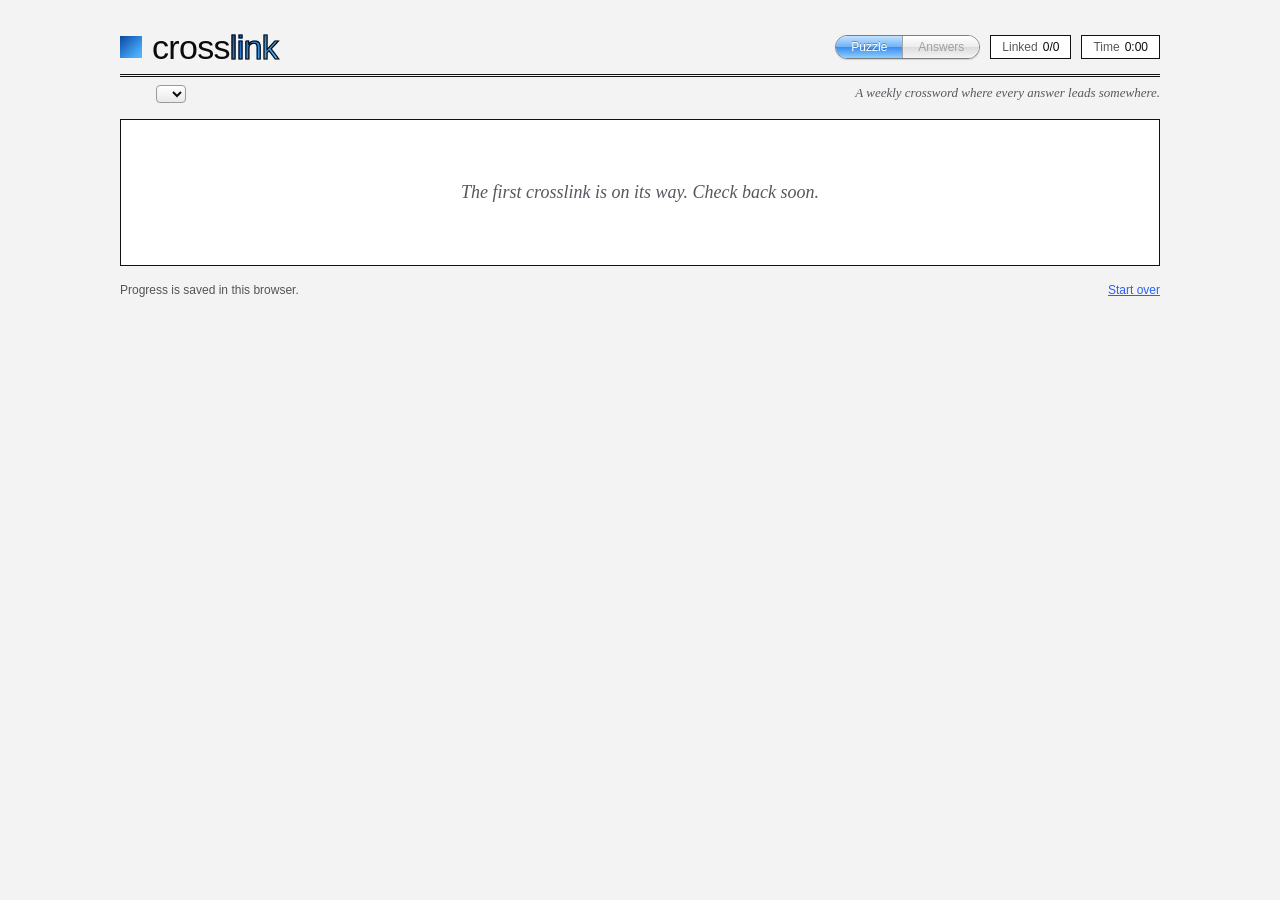
<file: docs/index.html>
<!doctype html>
<html lang="en">
<head>
<meta charset="utf-8">
<meta name="viewport" content="width=device-width, initial-scale=1, viewport-fit=cover">
<title>crosslink</title>
<meta name="description" content="A weekly crossword where every answer leads somewhere.">
<link rel="preconnect" href="https://fonts.googleapis.com">
<link rel="stylesheet" href="https://fonts.googleapis.com/css2?family=Comic+Neue:wght@700&family=Doto:wght@900&display=swap">
<link rel="stylesheet" href="crosslink.css">
</head>
<body>
<svg width="0" height="0" style="position:absolute" aria-hidden="true">
  <filter id="ink-bleed" x="-15%" y="-15%" width="130%" height="130%" color-interpolation-filters="sRGB">
    <feTurbulence type="fractalNoise" baseFrequency="0.075" numOctaves="1" seed="31" result="loose"/>
    <feDisplacementMap in="SourceGraphic" in2="loose" scale="1.4" xChannelSelector="R" yChannelSelector="G" result="shifted"/>
    <feTurbulence type="fractalNoise" baseFrequency="1.6" numOctaves="2" seed="6" result="fibre"/>
    <feDisplacementMap in="shifted" in2="fibre" scale="0.7" xChannelSelector="R" yChannelSelector="G" result="bled"/>
    <feTurbulence type="turbulence" baseFrequency="0.95" numOctaves="1" seed="23" result="speck"/>
    <feComponentTransfer in="speck" result="grain"><feFuncA type="discrete" tableValues="0.8 1 0.92 1 0.86 1 0.97"/></feComponentTransfer>
    <feComposite in="bled" in2="grain" operator="in"/>
  </filter>
</svg>

<div class="wrap">
  <header class="mast">
    <div class="wm" aria-label="crosslink"><span class="sq" aria-hidden="true"></span><span><span class="cross">cross</span><span class="link">link</span></span></div>
    <div class="controls">
      <div class="seg" role="group" aria-label="View">
        <button type="button" id="v-puzzle" aria-pressed="true">Puzzle</button>
        <button type="button" id="v-answers" aria-pressed="false" disabled>Answers</button>
      </div>
      <span class="pill"><b>Linked</b><span id="linked">0/0</span></span>
      <span class="pill"><b>Time</b><span id="time">0:00</span></span>
    </div>
    <p class="dateline"><span id="dl-no"></span><span id="dl-week"></span><select id="archive" aria-label="Past puzzles"></select><span>A weekly crossword where every answer leads somewhere.</span></p>
  </header>

  <main class="page">
    <p class="empty" id="empty" hidden></p>
    <div class="sheet" id="sheet" role="dialog" aria-labelledby="sheet-h">
      <div class="banner"><canvas id="confetti" width="880" height="260" aria-hidden="true"></canvas></div>
      <div class="body">
        <h2 id="sheet-h">Solved!</h2>
        <p id="sheet-p"></p>
        <div class="btns">
          <button type="button" class="aqua" id="sheet-close">Back to grid</button>
          <button type="button" class="aqua primary" id="sheet-go">Explore the answers</button>
        </div>
      </div>
    </div>

    <div class="phead">
      <span class="pnum" id="pnum">1</span>
      <div>
        <h2 class="ptitle"><span id="ptitle"></span><small id="pby"></small></h2>
        <p class="pnote" id="pnote"></p>
      </div>
    </div>

    <section id="puzzleview" class="pbody">
      <div class="clues">
        <div><h3>Across</h3><ol id="list-A"></ol></div>
        <div><h3>Down</h3><ol id="list-D"></ol></div>
        <div class="assist" id="assist">
          <svg class="gramps" id="char-fun-a" hidden viewBox="0 0 200 200" role="img" aria-label="Cartoon of a grinning young boy with a pencil behind his ear">
            <defs>
              <clipPath id="panel-kid"><circle cx="100" cy="100" r="92"/></clipPath>
              <pattern id="stripes" width="12" height="12" patternUnits="userSpaceOnUse"><rect width="12" height="12" fill="#f08a5d"/><rect y="7" width="12" height="5" fill="#d9542f"/></pattern>
            </defs>
            <circle cx="100" cy="100" r="92" fill="#cfe8d6"/>
            <g clip-path="url(#panel-kid)" stroke="#0b0b0b" stroke-width="2.6" stroke-linecap="round" stroke-linejoin="round">
              <!-- a slice of table and chair back, flat newspaper color -->
              <path d="M0 176 L200 160 L200 210 L0 210 Z" fill="#a9c6ec"/>
              <path d="M150 112 L196 104 L196 168 L150 172 Z" fill="#e8b46e"/>
              <!-- striped tee -->
              <path d="M36 210 C40 168 64 148 100 146 C136 148 160 168 164 210 Z" fill="url(#stripes)"/>
              <path d="M86 147 q14 12 28 0" fill="#fde0d2"/>
              <!-- ears -->
              <ellipse cx="58" cy="100" rx="9" ry="12" fill="#fde0d2"/>
              <ellipse cx="142" cy="100" rx="9" ry="12" fill="#fde0d2"/>
              <path d="M57 95 q-3 5 1 10 M143 95 q3 5 -1 10" fill="none" stroke-width="1.8"/>
              <!-- pencil tucked behind his ear -->
              <path d="M128 70 L170 50 L173 56 L131 76 Z" fill="#f7c948"/>
              <path d="M170 50 L180 47 L173 56 Z" fill="#fde0d2"/>
              <path d="M128 70 L124 72 L127 78 L131 76 Z" fill="#ff8fa3"/>
              <!-- head -->
              <ellipse cx="100" cy="100" rx="43" ry="44" fill="#fde0d2"/>
              <!-- mop of hair with a cowlick -->
              <path d="M56 92 C50 58 74 42 102 42 C130 42 152 58 145 92 C140 80 132 74 124 78 C120 68 110 66 103 74 C96 64 84 66 80 76 C72 70 62 78 56 92 Z" fill="#ffe14d"/>
              <path d="M100 43 q2 -16 16 -20 q-8 10 -5 20" fill="#ffe14d"/>
              <path d="M70 70 q8 -8 18 -10 M114 60 q12 2 20 10" fill="none" stroke-width="1.6"/>
              <!-- raised eyebrows; eyes follow the cursor -->
              <path d="M76 84 q7 -6 14 -2 M110 82 q7 -4 14 2" fill="none" stroke-width="2.4"/>
              <ellipse class="pupil" data-x="86" data-y="95" data-max="3" cx="86" cy="95" rx="3.4" ry="4.4" fill="#0b0b0b"/>
              <ellipse class="pupil" data-x="118" data-y="95" data-max="3" cx="118" cy="95" rx="3.4" ry="4.4" fill="#0b0b0b"/>
              <!-- button nose and freckles -->
              <path d="M97 106 q4 -5 8 0" fill="none"/>
              <g fill="#d9542f" stroke="none"><circle cx="76" cy="110" r="1.6"/><circle cx="81" cy="114" r="1.6"/><circle cx="72" cy="115" r="1.6"/><circle cx="124" cy="110" r="1.6"/><circle cx="129" cy="114" r="1.6"/><circle cx="120" cy="115" r="1.6"/></g>
              <!-- big grin -->
              <path d="M82 118 Q100 142 118 118 Q100 124 82 118 Z" fill="#0b0b0b"/>
              <path d="M92 130 q8 5 16 0 q-8 -4 -16 0 Z" fill="#ff8fa3" stroke-width="1.4"/>
              <path d="M88 120.5 L112 120.5 L111 124 L89 124 Z" fill="#ffffff" stroke-width="1.2"/>
            </g>
            <circle cx="100" cy="100" r="92" fill="none" stroke="#0b0b0b" stroke-width="3.5"/>
          </svg>
          <svg class="gramps" id="char-purist-a" hidden viewBox="0 0 200 200" role="img" aria-label="Cartoon of an old man with a mustache and glasses">
            <defs><clipPath id="panel"><circle cx="100" cy="100" r="92"/></clipPath></defs>
            <circle cx="100" cy="100" r="92" fill="#ffffff"/>
            <g clip-path="url(#panel)" stroke="#0b0b0b" stroke-width="2.6" stroke-linecap="round" stroke-linejoin="round" fill="#ffffff">
              <!-- cardigan, shirt, collar -->
              <path d="M24 210 C30 170 58 150 100 148 C142 150 170 170 176 210 Z" fill="#0b0b0b"/>
              <path d="M80 150 L100 186 L120 150 Z"/>
              <path d="M88 128 L88 152 L112 152 L112 128"/>
              <path d="M87 147 L79 161 L99 157 Z"/>
              <path d="M113 147 L121 161 L101 157 Z"/>
              <!-- bow tie, the one spot of color -->
              <path d="M100 160 L85 152 L85 169 Z M100 160 L115 152 L115 169 Z" fill="#f26a00"/>
              <circle cx="100" cy="160" r="3.6" fill="#0b0b0b"/>
              <circle cx="88" cy="196" r="2.4" fill="#ffffff" stroke="none"/>
              <path d="M44 180 l6 -14 M52 186 l6 -16 M148 180 l-6 -14 M156 186 l-6 -16" stroke="#ffffff" stroke-width="1.4"/>
              <!-- ears -->
              <ellipse cx="57" cy="98" rx="8.5" ry="12.5"/>
              <ellipse cx="143" cy="98" rx="8.5" ry="12.5"/>
              <path d="M56 92 q-3 6 1 12 M144 92 q3 6 -1 12" fill="none" stroke-width="1.8"/>
              <!-- head -->
              <ellipse cx="100" cy="91" rx="43" ry="47"/>
              <!-- side tufts and a few strands on top -->
              <path d="M59 84 q-7 -9 0 -18 q-1 -8 7 -12 M61 80 q2 -9 8 -12 M141 84 q7 -9 0 -18 q1 -8 -7 -12 M139 80 q-2 -9 -8 -12" fill="none" stroke-width="2.2"/>
              <path d="M94 45 q4 -9 12 -8 M100 45 q2 -7 9 -9" fill="none" stroke-width="1.8"/>
              <!-- forehead wrinkles -->
              <path d="M82 60 q18 -6 36 0 M86 67 q14 -4 28 0" fill="none" stroke-width="1.7"/>
              <!-- bushy eyebrows -->
              <path d="M69 76 q12 -10 25 -3 M106 73 q13 -8 25 3" fill="none" stroke-width="4.4"/>
              <!-- glasses -->
              <circle cx="83" cy="91" r="13.5"/>
              <circle cx="117" cy="91" r="13.5"/>
              <path d="M96.5 89 q3.5 -4 7 0 M69.5 89 L58 85 M130.5 89 L142 85" fill="none"/>
              <path d="M76 84 q3 -3 7 -3 M110 84 q3 -3 7 -3" fill="none" stroke-width="1.4"/>
              <!-- eyes follow the cursor -->
              <circle class="pupil" data-x="83" data-y="91" data-max="6" cx="83" cy="91" r="3.2" fill="#0b0b0b"/>
              <circle class="pupil" data-x="117" data-y="91" data-max="6" cx="117" cy="91" r="3.2" fill="#0b0b0b"/>
              <!-- cheeks -->
              <path d="M68 110 q2 7 7 10 M132 110 q-2 7 -7 10" fill="none" stroke-width="1.6"/>
              <!-- bulb nose -->
              <path d="M97 98 q-12 13 -1 18 q4 2 8 0 q11 -5 -1 -18"/>
              <!-- open mouth, mid-sentence -->
              <path d="M92 130 q8 10 16 0 q-8 -3 -16 0 Z" fill="#0b0b0b"/>
              <!-- walrus mustache -->
              <path d="M100 115 C90 110 72 112 65 127 C73 124 80 129 89 127 C95 126 98 122 100 121 C102 122 105 126 111 127 C120 129 127 124 135 127 C128 112 110 110 100 115 Z"/>
              <path d="M78 119 l-2 6 M85 117 l-1 7 M92 117 l0 6 M108 117 l0 6 M115 117 l1 7 M122 119 l2 6" fill="none" stroke-width="1.5"/>
            </g>
            <circle cx="100" cy="100" r="92" fill="none" stroke="#0b0b0b" stroke-width="3.5"/>
          </svg>
          <svg class="gramps" id="char-purist-b" hidden viewBox="0 0 200 200" role="img" aria-label="Cartoon of a middle-aged woman with a bob haircut and reading glasses on a chain">
            <defs><clipPath id="panel-mrs"><circle cx="100" cy="100" r="92"/></clipPath></defs>
            <circle cx="100" cy="100" r="92" fill="#ffffff"/>
            <g clip-path="url(#panel-mrs)" stroke="#0b0b0b" stroke-width="2.6" stroke-linecap="round" stroke-linejoin="round" fill="#ffffff">
              <!-- cardigan, blouse, neck -->
              <path d="M24 210 C30 170 58 150 100 148 C142 150 170 170 176 210 Z" fill="#0b0b0b"/>
              <path d="M80 150 L100 186 L120 150 Z"/>
              <path d="M89 126 L89 152 L111 152 L111 126"/>
              <path d="M44 180 l6 -14 M52 186 l6 -16 M148 180 l-6 -14 M156 186 l-6 -16" stroke="#ffffff" stroke-width="1.4"/>
              <!-- pearls -->
              <g stroke-width="1.2"><circle cx="85" cy="153" r="2.6"/><circle cx="90" cy="157" r="2.6"/><circle cx="95.5" cy="159.5" r="2.6"/><circle cx="101" cy="160" r="2.6"/><circle cx="106.5" cy="159" r="2.6"/><circle cx="111.5" cy="156" r="2.6"/><circle cx="116" cy="152" r="2.6"/></g>
              <!-- bob, back layer -->
              <path d="M52 100 C46 52 76 34 100 34 C126 34 156 52 148 100 C150 120 147 132 141 138 L59 138 C53 132 50 120 52 100 Z" fill="#0b0b0b"/>
              <!-- face -->
              <ellipse cx="100" cy="94" rx="39" ry="44"/>
              <!-- swept fringe with a few highlights -->
              <path d="M60 86 C60 56 80 44 104 44 C126 44 141 58 141 82 C130 70 118 64 102 66 C88 66 72 72 60 86 Z" fill="#0b0b0b"/>
              <path d="M80 54 q12 -6 26 -5 M74 64 q8 -6 18 -9 M118 52 q10 3 16 11" fill="none" stroke="#ffffff" stroke-width="1.5"/>
              <!-- arched brows, eyes that follow the cursor -->
              <path d="M74 79 q10 -7 20 -1 M106 78 q10 -6 20 1" fill="none" stroke-width="2.2"/>
              <ellipse cx="85" cy="89" rx="7" ry="5.5"/>
              <ellipse cx="115" cy="89" rx="7" ry="5.5"/>
              <circle class="pupil" data-x="85" data-y="89" data-max="3.2" cx="85" cy="89" r="3" fill="#0b0b0b"/>
              <circle class="pupil" data-x="115" data-y="89" data-max="3.2" cx="115" cy="89" r="3" fill="#0b0b0b"/>
              <path d="M78 84 l-3 -3 M80 83 l-1 -4 M122 84 l3 -3 M120 83 l1 -4" fill="none" stroke-width="1.6"/>
              <!-- half-moon reading glasses perched low, on a beaded chain -->
              <path d="M73 98 a11.5 9 0 0 0 23 0 Z M104 98 a11.5 9 0 0 0 23 0 Z"/>
              <path d="M96 98 q4 -3 8 0" fill="none"/>
              <path d="M73 98 C62 112 60 136 70 158 M127 98 C138 112 140 136 130 158" fill="none" stroke-width="2.4" stroke-dasharray="0.1 4.5"/>
              <!-- nose, smile lines, the one spot of color -->
              <path d="M100 99 q-4 9 -1 12 q3 1 6 -1" fill="none"/>
              <path d="M79 112 q-2 7 3 11 M121 112 q2 7 -3 11" fill="none" stroke-width="1.4"/>
              <path d="M88 120 q12 9 24 0 q-12 3 -24 0 Z" fill="#e0301e"/>
            </g>
            <circle cx="100" cy="100" r="92" fill="none" stroke="#0b0b0b" stroke-width="3.5"/>
          </svg>
          <svg class="gramps" id="char-fun-b" hidden viewBox="0 0 200 200" role="img" aria-label="Cartoon of a grinning young girl with pigtails and bows">
            <defs>
              <clipPath id="panel-girl"><circle cx="100" cy="100" r="92"/></clipPath>
              <pattern id="dots" width="14" height="14" patternUnits="userSpaceOnUse"><rect width="14" height="14" fill="#2ab0a0"/><circle cx="4" cy="4" r="2.2" fill="#ffffff"/><circle cx="11" cy="11" r="2.2" fill="#ffffff"/></pattern>
            </defs>
            <circle cx="100" cy="100" r="92" fill="#fff1b8"/>
            <g clip-path="url(#panel-girl)" stroke="#0b0b0b" stroke-width="2.6" stroke-linecap="round" stroke-linejoin="round">
              <!-- a slice of table, flat newspaper color -->
              <path d="M0 176 L200 160 L200 210 L0 210 Z" fill="#a9c6ec"/>
              <!-- polka-dot dress with a round collar -->
              <path d="M36 210 C40 168 64 148 100 146 C136 148 160 168 164 210 Z" fill="url(#dots)"/>
              <path d="M90 136 L90 150 L110 150 L110 136" fill="#fde0d2"/>
              <path d="M100 150 q-15 -3 -20 8 q9 9 20 0 Z M100 150 q15 -3 20 8 q-9 9 -20 0 Z" fill="#ffffff"/>
              <!-- pigtails and bows -->
              <ellipse cx="50" cy="108" rx="13" ry="20" transform="rotate(25 50 108)" fill="#a0612f"/>
              <ellipse cx="150" cy="108" rx="13" ry="20" transform="rotate(-25 150 108)" fill="#a0612f"/>
              <path d="M58 86 L44 76 L46 96 Z M58 86 L70 74 L72 94 Z" fill="#ff5fa2"/>
              <path d="M142 86 L156 76 L154 96 Z M142 86 L130 74 L128 94 Z" fill="#ff5fa2"/>
              <circle cx="58" cy="86" r="4" fill="#ff5fa2"/>
              <circle cx="142" cy="86" r="4" fill="#ff5fa2"/>
              <!-- face -->
              <ellipse cx="100" cy="100" rx="41" ry="42" fill="#fde0d2"/>
              <!-- hair with choppy bangs -->
              <path d="M60 96 C56 60 78 46 100 46 C122 46 144 60 140 96 L134 80 L126 88 L118 74 L110 86 L100 72 L90 86 L82 74 L74 88 L66 80 Z" fill="#a0612f"/>
              <!-- big eyes that follow the cursor -->
              <ellipse cx="86" cy="101" rx="7" ry="8" fill="#ffffff"/>
              <ellipse cx="114" cy="101" rx="7" ry="8" fill="#ffffff"/>
              <circle class="pupil" data-x="86" data-y="101" data-max="3.4" cx="86" cy="101" r="3.8" fill="#0b0b0b"/>
              <circle class="pupil" data-x="114" data-y="101" data-max="3.4" cx="114" cy="101" r="3.8" fill="#0b0b0b"/>
              <path d="M79 95 l-4 -3 M80 93 l-2 -4 M121 95 l4 -3 M120 93 l2 -4" fill="none" stroke-width="1.6"/>
              <path d="M80 88 q6 -4 12 -1 M108 87 q6 -3 12 1" fill="none" stroke-width="2"/>
              <!-- rosy cheeks, button nose, gap-toothed grin -->
              <circle cx="73" cy="114" r="6" fill="#ffb3c1" stroke="none"/>
              <circle cx="127" cy="114" r="6" fill="#ffb3c1" stroke="none"/>
              <path d="M98 110 q2 2.5 4 0" fill="none" stroke-width="2"/>
              <path d="M85 119 Q100 138 115 119 Q100 124 85 119 Z" fill="#0b0b0b"/>
              <path d="M90 121 L98.5 121.6 L98.5 125 L91 124.5 Z M101.5 121.6 L110 121 L109 124.5 L101.5 125 Z" fill="#ffffff" stroke-width="1.1"/>
            </g>
            <circle cx="100" cy="100" r="92" fill="none" stroke="#0b0b0b" stroke-width="3.5"/>
          </svg>
          <div class="assist-text">
            <div class="bubble" id="bubble"><span id="bubble-say"></span> <button type="button" id="mode-btn"></button></div>
            <p class="mode-cap" id="mode-cap"></p>
          </div>
        </div>
      </div>
      <div class="play">
        <div class="cluebar"><span class="tag" id="cb-tag">1A</span><span class="txt" id="cb-txt"></span></div>
        <div class="gridwrap">
          <div class="grid" id="grid" role="grid" aria-label="Crossword grid"></div>
          <input id="kb" aria-label="Type an answer" autocomplete="off" autocapitalize="characters" spellcheck="false">
        </div>
        <div class="linkrow" id="linkrow"></div>
        <div class="key" id="key-play"></div>
        <div class="hint">Space: next clue this way (Shift goes back) · ← →: switch direction · ↑ ↓: move a square · Tab: next clue overall · Enter or click a solved word to follow its link</div>
      </div>
    </section>

    <section class="answers" id="answersview" hidden>
      <div class="ans-head">
        <h2>Every answer, linked</h2>
        <p id="ans-sub"></p>
        <div class="key" id="key-ans"></div>
      </div>
      <div class="lex" id="lex"></div>
      <div class="plainfill" id="plainfill"></div>
    </section>
  </main>

  <footer class="foot">
    <span class="sp" id="saved">Progress is saved in this browser.</span>
    <button type="button" id="reset">Start over</button>
  </footer>
</div>

<div class="toast" id="toast" role="status" aria-live="polite"></div>
<script src="core.js"></script>
<script src="solver.js"></script>
</body>
</html>
</file>
<file: docs/crosslink.css>
/* Layout: a newspaper puzzle page (numbered header, clue columns left, grid right) printed on a light grey desk,
   with 2000s Mac pieces as the controls: Aqua segmented buttons, chrome-gradient headings, a sheet on solve.
   Single, deliberate light theme. */
:root {
  --desk: #f3f3f3;
  --page: #ffffff;
  --ink: #0b0b0b;
  --ink-soft: #55585e;
  --rule: #111111;
  --hair: #c9ccd2;
  --word: #e8f1fd;
  --cross: #f4f8fe;
  --cursor: #d4f000;
  --link: #2961f6;
  --c-blue: #2961f6;
  --c-green: #357e47;
  --c-orange: #f26a00;
  --c-pink: #e5287a;
  --c-violet: #6a4ff0;
  --c-teal: #0096c7;
  --shimmer: linear-gradient(135deg, #0d47a1, #42a5f5, #90e0ef, #0077b6, #0d47a1);
  --k-wiki: #2961f6;
  --k-video: #e0301e;
  --k-podcast: #7a4fe0;
  --k-read: #2f8a4a;
  --k-site: #f26a00;
  --k-plain: #8b9099;
  --f-sans: Arial, Helvetica, sans-serif;
  --f-heavy: "Arial Black", "Helvetica Neue", Helvetica, Arial, sans-serif;
  --f-mac: "Lucida Grande", "Lucida Sans Unicode", "Myriad Pro", Helvetica, Arial, sans-serif;
  --f-clue: Georgia, "Times New Roman", serif;
  --f-mono: Monaco, Menlo, ui-monospace, monospace;
  --f-dot: "Doto", Monaco, monospace;
  --f-comic: "Comic Neue", "Comic Sans MS", "Chalkboard SE", sans-serif;
  color-scheme: light;
}
[hidden] { display: none !important; }
body {
  background: var(--desk); color: var(--ink);
  font: 15px/1.45 var(--f-sans);
  padding-left: max(16px, env(safe-area-inset-left, 0px));
  padding-right: max(16px, env(safe-area-inset-right, 0px));
  padding-block: 22px 40px;
}
.wrap { max-width: 1040px; margin: 0 auto; display: flex; flex-direction: column; gap: 16px; }

/* ---------- masthead ---------- */
.mast { display: flex; flex-wrap: wrap; align-items: center; gap: 10px 20px; }
.wm { display: flex; align-items: center; gap: 10px; margin-right: auto; font: 400 34px/1 var(--f-sans); letter-spacing: -.02em; }
.sq { width: 22px; height: 22px; background-image: var(--shimmer); background-size: 300% 300%; animation: sq-shimmer 8s ease-in-out infinite; }
.wm .cross { color: var(--ink); }
.wm .link {
  color: transparent; -webkit-text-stroke: 1.2px var(--ink);
  background-image: var(--shimmer); background-size: 300% 300%; -webkit-background-clip: text; background-clip: text;
  animation: sq-shimmer 11s ease-in-out infinite;
}
@keyframes sq-shimmer { 0%, 100% { background-position: 0% 0%; } 50% { background-position: 100% 100%; } }

.controls { display: flex; flex-wrap: wrap; align-items: center; gap: 10px; }
.seg { display: inline-flex; border: 1px solid #7d7d7d; border-radius: 12px; overflow: hidden; box-shadow: 0 1px 1px rgba(0,0,0,.15); }
.seg button {
  font: 12px var(--f-mac); color: #1f1f1f; padding: 4px 15px; border: 0; cursor: pointer;
  background: linear-gradient(#ffffff, #ececec 50%, #dcdcdc 51%, #f4f4f4);
}
.seg button + button { border-left: 1px solid #a4a4a4; }
.seg button[aria-pressed="true"] { color: #fff; text-shadow: 0 -1px 0 rgba(0,0,0,.3); background: linear-gradient(#c3e2ff, #6db3f6 50%, #3b8cee 51%, #8ccfff); }
.seg button:disabled { color: #a0a0a0; cursor: default; }
.pill { font: 12px var(--f-mac); padding: 4px 11px; border: 1px solid var(--rule); background: var(--page); font-variant-numeric: tabular-nums; white-space: nowrap; }
.pill b { font-weight: normal; color: var(--ink-soft); margin-right: 5px; }
.dateline { width: 100%; margin: 0; padding-top: 8px; border-top: 3px double var(--rule); font: 12px var(--f-mono); color: var(--ink-soft); display: flex; flex-wrap: wrap; gap: 4px 18px; }
.dateline span:last-child { margin-left: auto; font-family: var(--f-clue); font-style: italic; font-size: 13px; }
.dateline select { font: 11px var(--f-mac); border: 1px solid #9a9a9a; border-radius: 4px; background: linear-gradient(#fff, #e9e9e9); padding: 1px 4px; color: var(--ink); }
.empty { margin: 0; padding: 60px 20px; text-align: center; font: italic 18px/1.4 var(--f-clue); color: var(--ink-soft); }

/* ---------- the printed page ---------- */
.page { background: var(--page); border: 1px solid var(--rule); position: relative; overflow: hidden; }
.phead { display: flex; gap: 14px; align-items: flex-start; padding: 16px 20px 12px; border-bottom: 1px solid var(--rule); }
.pnum { flex: none; min-width: 40px; height: 40px; padding: 0 6px; box-sizing: border-box; display: grid; place-items: center; background: var(--ink); color: #fff; font: 900 22px/1 var(--f-heavy); }
.ptitle { margin: 0; font: 900 22px/1.1 var(--f-heavy); letter-spacing: -.6px; text-transform: uppercase; color: #363534; -webkit-text-stroke: .4px #363534; filter: url(#ink-bleed); }
.ptitle small { font: 400 13px var(--f-sans); text-transform: none; letter-spacing: 0; color: var(--ink-soft); -webkit-text-stroke: 0; margin-left: 6px; }
.pnote { margin: 4px 0 0; font: italic 14px/1.4 var(--f-clue); color: #333; }

.pbody { display: grid; grid-template-columns: minmax(0, 1fr) minmax(0, 1.3fr); }
.clues { display: grid; grid-template-columns: repeat(auto-fit, minmax(170px, 1fr)); gap: 0 22px; padding: 16px 20px 22px; border-right: 1px solid var(--rule); align-content: start; }
.clues h3 { margin: 0 0 6px; font: 900 13px var(--f-heavy); letter-spacing: .06em; text-transform: uppercase; border-bottom: 1px solid var(--rule); padding-bottom: 3px; }
.clues ol { list-style: none; margin: 0 0 16px; padding: 0; }
.clues li { display: grid; grid-template-columns: 22px 1fr; column-gap: 4px; padding: 4px 6px 4px 2px; font: 14px/1.35 var(--f-clue); cursor: pointer; border-radius: 3px; }
.clues li .n { font: 700 13px/1.45 var(--f-sans); text-align: right; }
.clues li.cur { color: #fff; background: linear-gradient(#6aa7ee, #3c7fd8); text-shadow: 0 -1px 0 rgba(0,0,0,.15); }
.clues li.cross { background: var(--word); }
.clues li .ans { grid-column: 2; font: 700 11px var(--f-sans); letter-spacing: .1em; margin-top: 2px; }
.clues li .ans a { color: var(--wc); text-decoration: underline; text-underline-offset: 2px; }
.clues li.cur .ans a { color: #fff; }
.clues li .ans .plain { color: var(--ink-soft); }
.clues li.cur .ans .plain { color: #e6efff; }

.play { padding: 18px 20px 20px; display: flex; flex-direction: column; gap: 12px; min-width: 0; }
.cluebar { display: flex; gap: 10px; align-items: baseline; padding: 8px 12px; background: var(--word); border: 1px solid #a8c4ea; }
.cluebar .tag { font: 700 12px/20px var(--f-sans); color: #fff; background: var(--ink); padding: 0 6px; white-space: nowrap; }
.cluebar .txt { font: 17px/1.3 var(--f-clue); }

.gridwrap { position: relative; align-self: center; width: min(100%, 440px); }
.grid { display: grid; border: 2px solid var(--ink); background: var(--ink); gap: 1px; user-select: none; -webkit-user-select: none; }
.cell { position: relative; aspect-ratio: 1; background: var(--page); cursor: pointer; display: grid; place-items: center; overflow: hidden; }
.cell.block { background: var(--ink); cursor: default; }
.cell.inword { background: var(--word); }
.cell.sel { background: var(--cursor); }
.cell .num { position: absolute; top: 3px; left: 4px; font: 700 11px/1 var(--f-sans); z-index: 2; }
.cell .ltr { position: relative; z-index: 2; font: 700 clamp(24px, 7.5vw, 40px)/1 var(--f-sans); margin-top: 8%; }
.cell.linked .ltr { color: var(--lc); }
.cell.go { cursor: alias; }
.cell.go:hover .ltr { text-decoration: underline; text-decoration-thickness: 2px; text-underline-offset: 4px; }
.cell .bar-a, .cell .bar-d { position: absolute; z-index: 2; pointer-events: none; opacity: 0; transition: opacity .3s; }
.cell.sa .bar-a, .cell.sd .bar-d { transition-delay: var(--bd, 0s); }
.cell .bar-a { left: 5px; right: 5px; bottom: 5px; height: 3px; background: var(--ca); }
.cell .bar-d { top: 5px; bottom: 5px; right: 5px; width: 3px; background: var(--cd); }
.cell.sa .bar-a, .cell.sd .bar-d { opacity: 1; }

/* shimmer: a wave of blue light passes through each letter, then it settles as a link */
.cell::before {
  content: ""; position: absolute; inset: 0; z-index: 1; opacity: 0; pointer-events: none;
  background-image: var(--shimmer); background-size: 300% 300%;
}
.cell.shim::before { animation: cell-flash .95s ease-in-out var(--d, 0s) both; }
.cell.shim .ltr {
  color: transparent;
  background-image: linear-gradient(100deg, var(--ink) 0 30%, #ffffff 42%, #90e0ef 48%, #ffffff 54%, var(--lc) 66% 100%);
  background-size: 320% 100%; -webkit-background-clip: text; background-clip: text;
  animation: ltr-shim .95s ease-in-out var(--d, 0s) both;
}
@keyframes cell-flash { 0% { opacity: 0; background-position: 0% 0%; } 35% { opacity: 1; } 70% { opacity: .9; } 100% { opacity: 0; background-position: 100% 100%; } }
@keyframes ltr-shim { 0% { background-position: 0% 0; transform: scale(1); } 45% { transform: scale(1.18); } 100% { background-position: 100% 0; transform: scale(1); } }
/* a filled letter the solver just retyped gets a small nod */
.cell.echo .ltr { animation: echo .35s ease-out; }
@keyframes echo { 40% { transform: scale(1.2); } }
#kb { position: absolute; left: 0; top: 0; width: 1px; height: 1px; opacity: 0; font-size: 16px; border: 0; padding: 0; }

.linkrow { display: flex; align-items: center; gap: 10px; min-height: 42px; padding: 6px 10px; border: 1px dashed #9ea3ab; font-size: 13px; color: var(--ink-soft); transition: background .25s; }
.linkrow.live { border: 1px solid var(--rule); background: var(--cross); color: var(--ink); }
.linkrow .badge { flex: none; width: 28px; height: 28px; border-radius: 50%; display: grid; place-items: center; background: #d5d8dd; color: #fff; font: 900 15px/1 var(--f-dot); }
.linkrow.live .badge { background: var(--ink); box-shadow: inset 0 0 0 3px var(--wc); }
.linkrow a { color: inherit; text-decoration: none; display: flex; flex-direction: column; min-width: 0; flex: 1; }
.linkrow a b { color: var(--link); text-decoration: underline; text-underline-offset: 3px; }
.linkrow a span { font: 11px var(--f-mono); color: var(--ink-soft); white-space: nowrap; overflow: hidden; text-overflow: ellipsis; }
.kind { font: 10px var(--f-mono); letter-spacing: .1em; text-transform: uppercase; padding: 2px 6px; border: 1px solid currentColor; white-space: nowrap; }
.linkrow .kind { color: var(--wc); }
.key { display: flex; flex-wrap: wrap; justify-content: center; gap: 6px 14px; font: 11px var(--f-mono); color: var(--ink-soft); }
.key span { display: inline-flex; align-items: center; gap: 6px; }
.key i { width: 10px; height: 10px; background: var(--kc); display: block; }
.key .lbl { text-transform: uppercase; letter-spacing: .1em; color: var(--ink); }
.ans-head .key { justify-content: flex-start; width: 100%; }
.hint { font: 11px/1.5 var(--f-mono); color: var(--ink-soft); text-align: center; text-wrap: balance; }

/* ---------- mode toggle: a one-panel newspaper cartoon ---------- */
.assist { grid-column: 1 / -1; display: flex; align-items: center; gap: 22px; padding-top: 14px; border-top: 1px solid var(--rule); }
.gramps { flex: none; width: 124px; height: auto; }
.assist-text { display: flex; flex-direction: column; gap: 8px; min-width: 0; }
.bubble {
  position: relative; background: var(--page); border: 2.5px solid var(--ink); border-radius: 24px;
  padding: 9px 14px 10px; font: 700 15px/1.25 var(--f-comic); color: var(--ink);
}
.bubble::before, .bubble::after { content: ""; position: absolute; border-style: solid; transform: rotate(-18deg); }
.bubble::before { left: -19px; bottom: 10px; border-width: 9px 20px 9px 0; border-color: transparent var(--ink) transparent transparent; }
.bubble::after { left: -13px; bottom: 12px; border-width: 6px 15px 6px 0; border-color: transparent var(--page) transparent transparent; }
.bubble button { font: inherit; color: var(--link); background: none; border: 0; padding: 0; cursor: pointer; text-align: left; text-decoration: underline; text-decoration-thickness: 2px; text-underline-offset: 3px; }
.bubble button:hover { color: var(--c-pink); }
.bubble button:focus-visible { outline: 3px solid rgba(41,97,246,.5); outline-offset: 2px; }
.mode-cap { margin: 0; font: 11px/1.4 var(--f-mono); color: var(--ink-soft); }
.mode-cap b { color: var(--ink); font-weight: normal; text-transform: uppercase; letter-spacing: .08em; }
.assist.nudge .bubble { animation: wiggle .5s ease-in-out; }
.grid.nudge { animation: shake .4s ease-in-out; }
@keyframes wiggle { 25% { transform: rotate(-2deg); } 75% { transform: rotate(2deg); } }
@keyframes shake { 20%, 60% { transform: translateX(-5px); } 40%, 80% { transform: translateX(5px); } }

/* ---------- sheet (solved) ---------- */
.sheet {
  position: absolute; left: 50%; top: 0; z-index: 5; width: min(440px, calc(100% - 24px)); transform: translate(-50%, -110%);
  background: #f5f5f5; border: 1px solid #7d7d7d; border-top: 0; border-radius: 0 0 8px 8px;
  transition: transform .45s cubic-bezier(.2,.9,.3,1); overflow: hidden; visibility: hidden;
}
.sheet.open { transform: translate(-50%, 0); visibility: visible; box-shadow: 0 14px 34px rgba(0,0,0,.3); }
.sheet .banner { background-image: var(--shimmer); background-size: 300% 300%; animation: sq-shimmer 8s ease-in-out infinite; }
.sheet canvas { display: block; width: 100%; height: 130px; }
.sheet .body { padding: 14px 18px 16px; display: grid; gap: 8px; }
.sheet h2 { margin: 0; font: 600 24px var(--f-mac); letter-spacing: -.5px; }
.sheet p { margin: 0; font: 13px/1.45 var(--f-mac); color: #333; }
.sheet .btns { display: flex; justify-content: flex-end; gap: 8px; margin-top: 6px; }
.aqua { font: 12px var(--f-mac); color: #1f1f1f; cursor: pointer; padding: 4px 16px; border-radius: 13px; border: 1px solid #848484; background: linear-gradient(#ffffff, #ececec 50%, #dadada 51%, #f2f2f2); box-shadow: inset 0 1px 0 #fff, 0 1px 1px rgba(0,0,0,.2); }
.aqua.primary { color: #fff; border-color: #2a62b5; text-shadow: 0 -1px 0 rgba(0,0,0,.25); background: linear-gradient(#c3e2ff, #6db3f6 50%, #3b8cee 51%, #8ccfff); }
.seg button:focus-visible, .aqua:focus-visible, .card:focus-visible, .foot button:focus-visible { outline: 3px solid rgba(41,97,246,.5); outline-offset: 1px; }

/* ---------- answers ---------- */
.answers { padding: 22px 20px 26px; display: grid; gap: 20px; }
.ans-head { display: flex; flex-wrap: wrap; align-items: end; gap: 8px 24px; border-bottom: 3px double var(--rule); padding-bottom: 12px; }
.ans-head h2 {
  margin: 0; font: 600 clamp(30px, 6vw, 42px)/1.1 var(--f-mac); letter-spacing: -.9px; text-wrap: balance;
  color: #8a8a8a; background-image: linear-gradient(#b8b8b8 0%, #949494 46%, #787878 54%, #a2a2a2 100%);
  -webkit-background-clip: text; background-clip: text; -webkit-text-fill-color: transparent;
}
.ans-head p { margin: 0; font: italic 14px/1.4 var(--f-clue); color: #333; max-width: 46ch; }
.lex { display: grid; grid-template-columns: repeat(auto-fill, minmax(min(100%, 280px), 1fr)); gap: 14px; }
.card { display: grid; grid-template-rows: auto auto 1fr auto; gap: 10px; padding: 14px; border: 1px solid var(--rule); text-decoration: none; color: inherit; background: var(--page); transition: transform .15s, box-shadow .15s, background .15s; }
.card:hover, .card:focus-visible { transform: translate(-2px, -2px); box-shadow: 4px 4px 0 var(--wc); background: var(--cross); }
.card .top { display: flex; gap: 12px; align-items: center; }
.card .disc { flex: none; width: 54px; height: 54px; border-radius: 50%; background: var(--ink); color: #fff; display: grid; place-items: center; font: 900 28px/1 var(--f-dot); box-shadow: inset 0 0 0 4px var(--wc); }
.card .word { font: 900 22px/1 var(--f-heavy); letter-spacing: .04em; }
.card .where { font: 11px var(--f-mono); color: var(--ink-soft); margin-top: 5px; }
.card .clue { font: italic 14px/1.4 var(--f-clue); color: #333; }
.card .preview { border-top: 1px solid var(--hair); padding-top: 10px; display: grid; gap: 4px; }
.card .preview b { color: var(--link); text-decoration: underline; text-underline-offset: 3px; }
.card .preview p { margin: 0; font-size: 13px; line-height: 1.5; color: #333; }
.card .foot { display: flex; justify-content: space-between; align-items: center; gap: 8px; font: 11px var(--f-mono); color: var(--ink-soft); }
.card .foot .kind { color: var(--wc); }
.plainfill { border-top: 1px solid var(--rule); padding-top: 10px; display: flex; flex-wrap: wrap; gap: 6px 22px; font: 13px var(--f-clue); color: var(--ink-soft); }
.plainfill strong { font: 700 12px var(--f-sans); color: var(--ink); letter-spacing: .1em; margin-right: 4px; }
.plainfill .lbl { width: 100%; font: 11px var(--f-mono); text-transform: uppercase; letter-spacing: .1em; }

/* ---------- footer + toast ---------- */
.foot { display: flex; flex-wrap: wrap; gap: 6px 14px; font-size: 12px; color: #555; }
.foot .sp { margin-right: auto; }
.foot button { font: inherit; background: none; border: 0; padding: 0; color: var(--link); text-decoration: underline; cursor: pointer; }
.toast {
  position: fixed; left: 50%; bottom: calc(22px + env(safe-area-inset-bottom, 0px)); transform: translate(-50%, 20px); opacity: 0; z-index: 10;
  display: flex; gap: 10px; align-items: center; max-width: calc(100% - 32px);
  background: var(--page); color: var(--ink); border: 1px solid var(--rule); padding: 8px 14px 8px 8px; font-size: 13px;
  box-shadow: 4px 4px 0 var(--wc, var(--link)); pointer-events: none; transition: .3s;
}
.toast.show { opacity: 1; transform: translate(-50%, 0); }
.toast .sq { width: 18px; height: 18px; flex: none; }
.toast b { font: 900 13px var(--f-heavy); letter-spacing: .06em; }

@media (max-width: 760px) {
  .pbody { grid-template-columns: minmax(0, 1fr); }
  .play { order: -1; border-bottom: 1px solid var(--rule); }
  .clues { border-right: 0; }
  .dateline span:last-child { margin-left: 0; }
  .wm { font-size: 30px; }
  .controls { width: 100%; gap: 8px; }
  .pill { padding: 4px 8px; }
}
@media (prefers-reduced-motion: reduce) {
  *, *::before, *::after { animation-duration: .01ms !important; animation-iteration-count: 1 !important; transition: none !important; }
}
</file>
